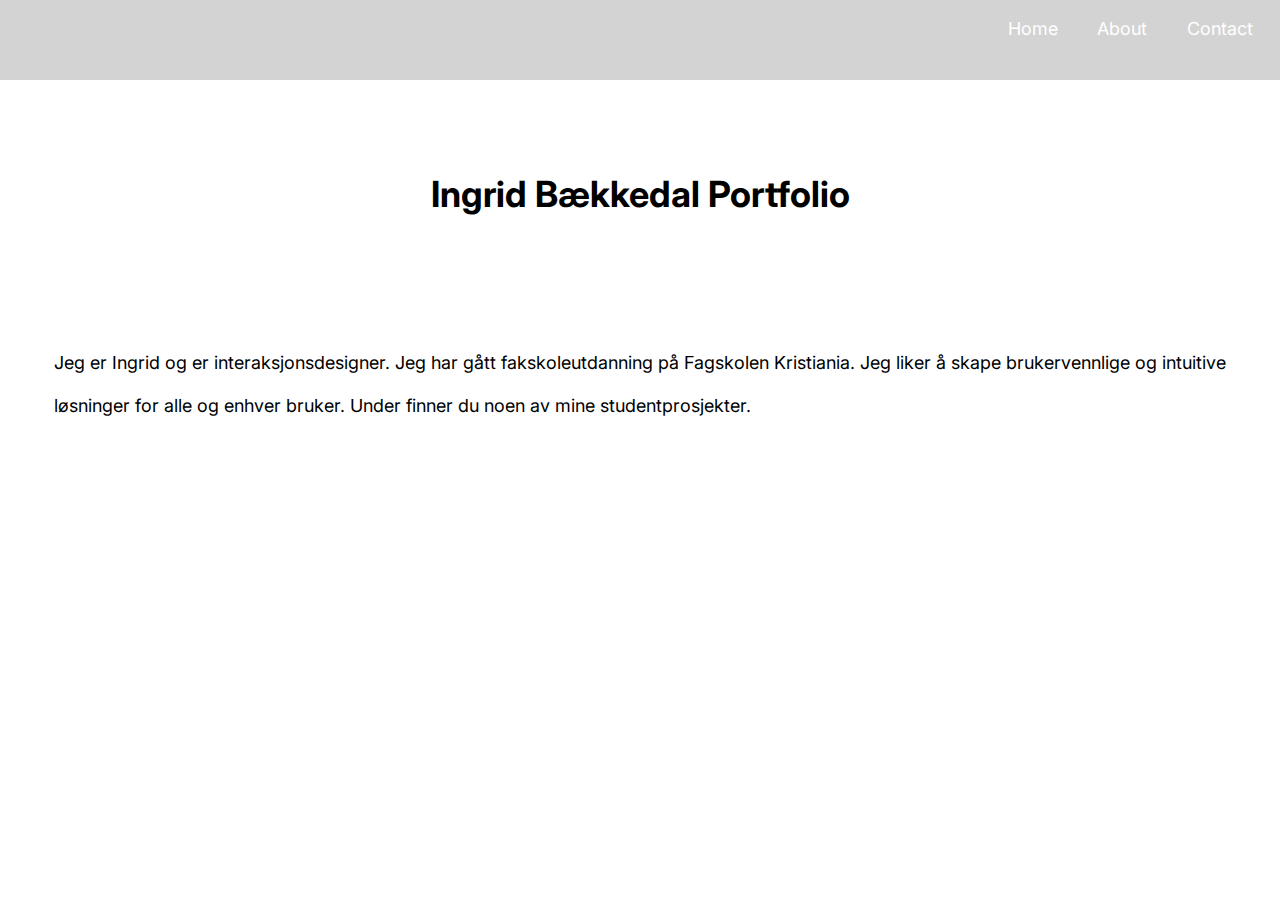
<file: index.html>
<!DOCTYPE html>
<html lang="no">
  <head>
    <meta charset="UTF-8" />
    <meta http-equiv="X-UA-Compatible" content="IE=edge" />
    <meta name="viewport" content="width=device-width, initial-scale=1.0" />
    <title>Ingrid Bækkedal - Portfolio - Interaction Design</title>
    <meta
      name="description"
      content="Jeg er en interaksjonsdesigner basert i
    Oslo"
    />
    <link rel="stylesheet" href="./css/style.css" />
    <link rel="stylesheet" href="./css/reset.css" />
    <link rel="stylesheet" href="./css/variables.css" />
    <link rel="preconnect" href="https://fonts.googleapis.com" />
    <link rel="preconnect" href="https://fonts.gstatic.com" crossorigin />
    <link
      href="https://fonts.googleapis.com/css2?family=Inter:wght@100;400;600&display=swap"
      rel="stylesheet"
    />
  </head>
  <body>
    <header id="navbar">
      <span class="logo"></span>

      <nav class="main-menu-desktop">
        <ul>
          <li><a href="./index.html">Home</a></li>
          <li><a href="#">About</a></li>
          <li><a href="#">Contact</a></li>
        </ul>
      </nav>
    </header>
    <main>
      <h1>Ingrid Bækkedal Portfolio</h1>
      <div class="lead-paragraph">
        <p>
          Jeg er Ingrid og er interaksjonsdesigner. Jeg har gått
          fakskoleutdanning på Fagskolen Kristiania. Jeg liker å skape
          brukervennlige og intuitive løsninger for alle og enhver bruker. Under
          finner du noen av mine studentprosjekter.
        </p>
      </div>

      <div class="menu-projects">
        <!--<container class="projects project1">
          <a href="./demens.html" class="projects project1">
            <img src="./assets/demensogomsorg.png" alt="mobile-screenshot" />
          </a>
        </container>

        <container class="projects project2">
          <a href="ingenveitilbake.html"
            ><img src="./assets/kunstpluss.png" alt="mobile-screenshot" />
          </a>
        </container>-->
      </div>
    </main>
    <script type="module" src="./js/app.js"></script>
  </body>
</html>
</file>
<file: css/style.css>
html {
  font-size: 18px;
}

body {
  font-family: var(--ff-bodytext);
  font-size: var(--fs-400);
  text-align: center;
}
main {
  position: absolute;
  z-index: 1;
  top: 100px;
}

header {
  position: fixed;
  width: 100%;
  min-height: 80px;
  color: white;
  background-color: lightgray;
  margin-bottom: 100px;

  display: flex;
  gap: 2rem;
  z-index: 5;
  justify-content: space-between;
}

#navbar {
  transition: top 0.3s;
}

.main-menu-desktop ul {
  display: flex;
  list-style: none;
  gap: 1.2rem;
  padding: 1rem;
}

.main-menu-desktop ul li a {
  color: white;
  text-decoration: none;
  padding: 0.5rem;
  transition: all 0.3s ease-in-out;
}

.main-menu-desktop ul li a:hover {
  color: black;
  border-bottom: 2px solid black;
}

a:visited {
  color: black;
  text-decoration: none;
}

a:link {
  text-decoration: none;
}

h1 {
  padding: 2rem;
  margin: 2rem;
  font-family: var(--ff-heading);
}

.lead-paragraph {
  margin: 3rem;
  padding: 2rem;
  line-height: 2.375rem;
  padding-bottom: 3.5rem;
  text-align: left;
}
.title-h2 {
  padding: 2rem;
  margin: 2rem;
}
.menu-projects {
  display: grid;
  grid-template-columns: 2fr;
  justify-content: center;
  align-content: center;
}

.project {
  margin: 1rem;
  padding: 1rem;
}
.project p {
  margin: 1rem;
  padding: 1rem;
  line-height: 2.375rem;
  max-width: 50ch;
  text-align: left;
  text-decoration: none;
}

.project h2 {
  font-family: var(--ff-bodytext);
  font-size: var(--fs-600);
  font-style: bold;
  text-align: center;
}

.project-image {
  width: 400px;
  margin-left: auto;
  margin-right: auto;
  display: inline-block;
  object-fit: cover;
}

.work-cover {
  padding: 1.5rem;
  width: 70%;
  margin-left: auto;
  margin-right: auto;
  display: inline-block;
}

.article {
  max-width: 1000px;
}

@media screen and (min-width: 954px) {
  .menu-projects {
    grid-template-columns: 1fr 1fr;
  }
  .main-menu-desktop {
    display: block;
  }

  h1 {
    padding: 2rem;
    margin: 2rem;
    font-family: var(--ff-heading);
  }
  .lead-paragraph {
    margin: 2rem;
    padding: 2rem;
    line-height: 2.375rem;
    padding-bottom: 3.5rem;
    text-align: left;
  }
  .project {
    margin: 2rem;
    padding: 2rem;
  }
  .project img {
    width: 600px;
    margin-left: auto;
    margin-right: auto;
    display: inline-block;
  }
  .project p {
    margin: 1.5rem 1.5rem;
    padding: 1rem;
    line-height: 2.375rem;
    max-width: 100ch;
  }
  .lead-paragraph {
    margin: auto;
    padding: 3rem;
  }
  .basic-image {
    width: 800px;
    margin-left: auto;
    margin-right: auto;
    display: inline-block;
  }
}
</file>
<file: css/variables.css>
:root {
  --ff-bodytext: "Inter", sans-serif;
  --ff-heading: "Inter", sans-serif;

  -fs-400: 1.125rem;
  --fs-600: clamp(1rem, 1rem + 6vw, 4rem);

  --clr-pink: rgb(353, 100, 79);
}
</file>
